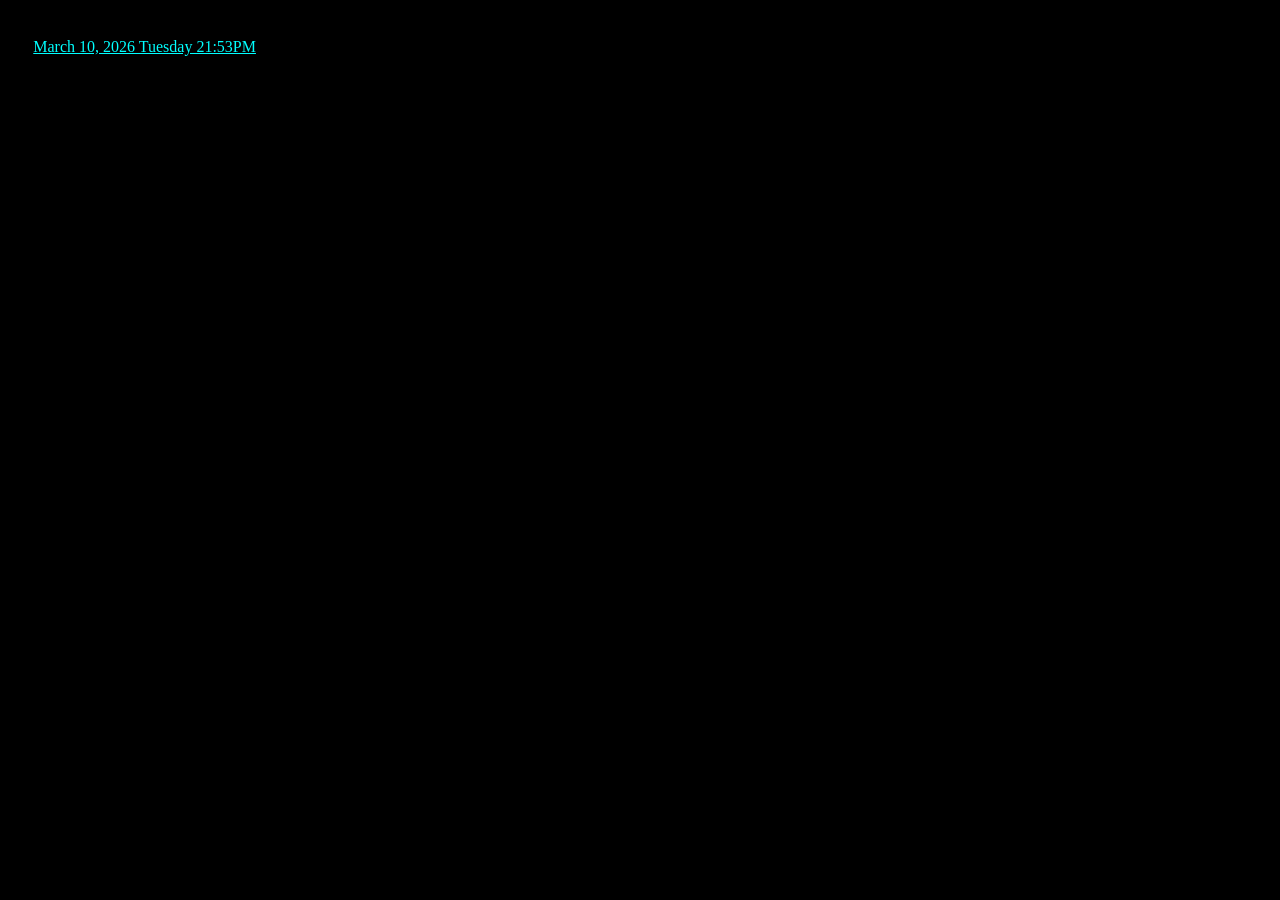
<file: index.html>
<!DOCTYPE html>
<html lang="en">
<head>
    <meta charset="UTF-8">
    <meta name="viewport" content="width=device-width, initial-scale=1.0">
    <title>TRUTH</title>
    <link rel="stylesheet" href="./style.css">
</head>
<body>
    

    <a class="Firstpost" href="./Entries/Entry1.html" >March 10, 2026 Tuesday 21:53PM</a>



   
</body>
</html>
</file>
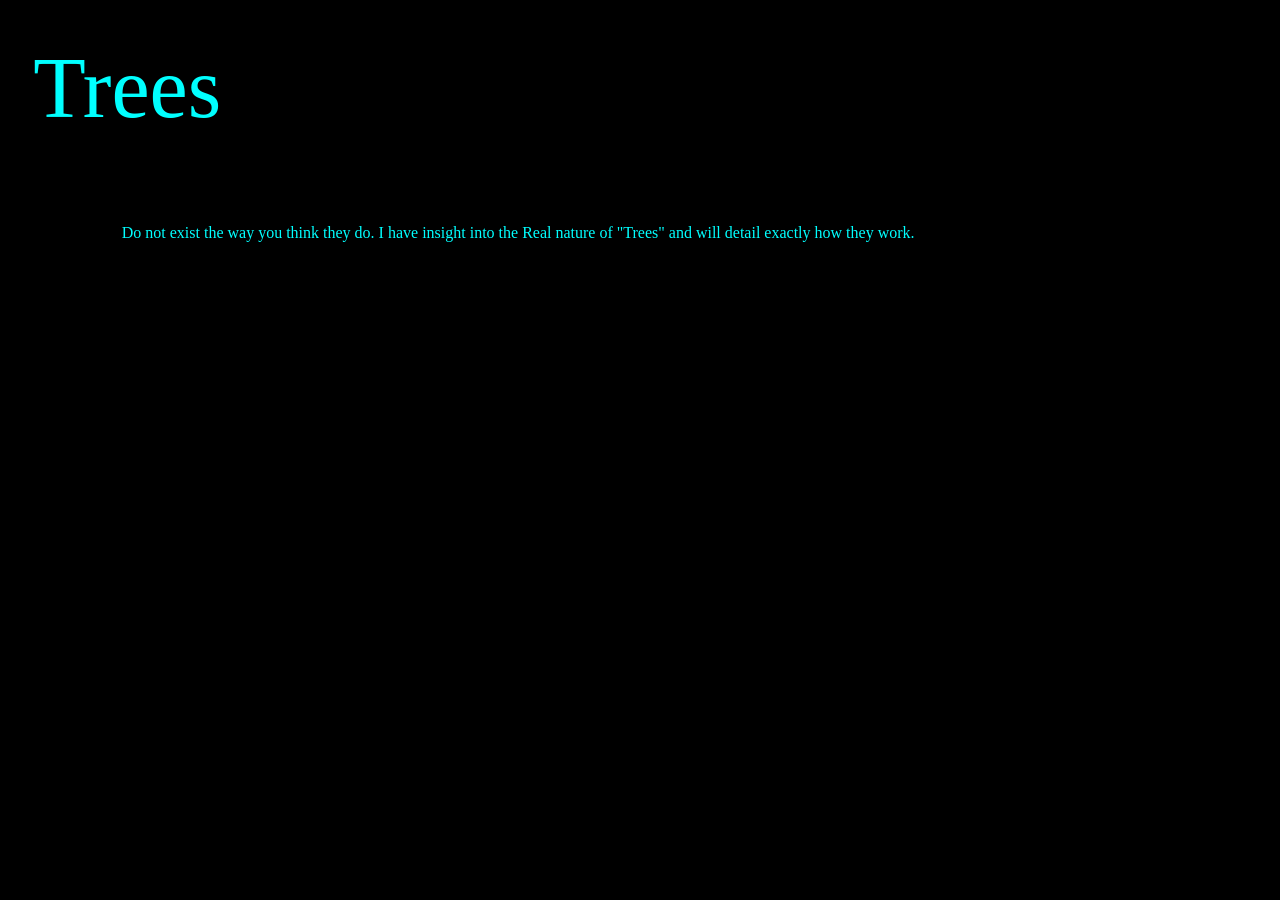
<file: Entries/Entry1.html>
<!DOCTYPE html>
<html lang="en">
<head>
    <meta charset="UTF-8">
    <meta name="viewport" content="width=device-width, initial-scale=1.0">
    <title>TRUTH</title>
    <link rel="stylesheet" href="../style.css">

</head>
<body>
    

    <p class="Title">Trees</p>
    <p class="Bodyt">Do not exist the way you think they do. I have insight into the Real nature of "Trees" and will detail exactly how they work.</p>





</body>
</html>
</file>
<file: style.css>
body{
    background-color: black;

}

/* /////////////////////////////////////////////////////////////////// */

a{ 
    color: aqua;
}

/* /////////////////////////////////////////////////////////////////// */

/* p{
    color: aqua;
    margin-top: 3%;
    margin-left: 2%;
    display: block;
}
    @media (max-width: 768px) {
        p{
            margin-top: 15%; 
            margin-left: 13%; 
        }
} */

/* /////////////////////////////////////////////////////////////////// */

.Title{
    font-size: 86px;
    color: aqua;
    margin-top: 3%;
    margin-left: 2%;
    display: block;
}
@media (max-width: 768px) {
    .Title{
        font-size: 50px;
        margin-top: 15%; 
        margin-left: 8%; 
    }
}

/* /////////////////////////////////////////////////////////////////// */

.Bodyt{
        color: aqua;
        margin-left: 9%;


}
@media (max-width: 768px) {
    .Bodyt{
        margin-top: -3%;
        margin-left: 15%;
        margin-right: 3%;
    }
}

/* /////////////////////////////////////////////////////////////////// */

.Firstpost{
    margin-top: 3%;
    margin-left: 2%;
    display: block;
    
    
}

@media (max-width: 768px) {
    .Firstpost {
        margin-top: 15%; 
        margin-left: 13%; 
    }
}

/* /////////////////////////////////////////////////////////////////// */
</file>
